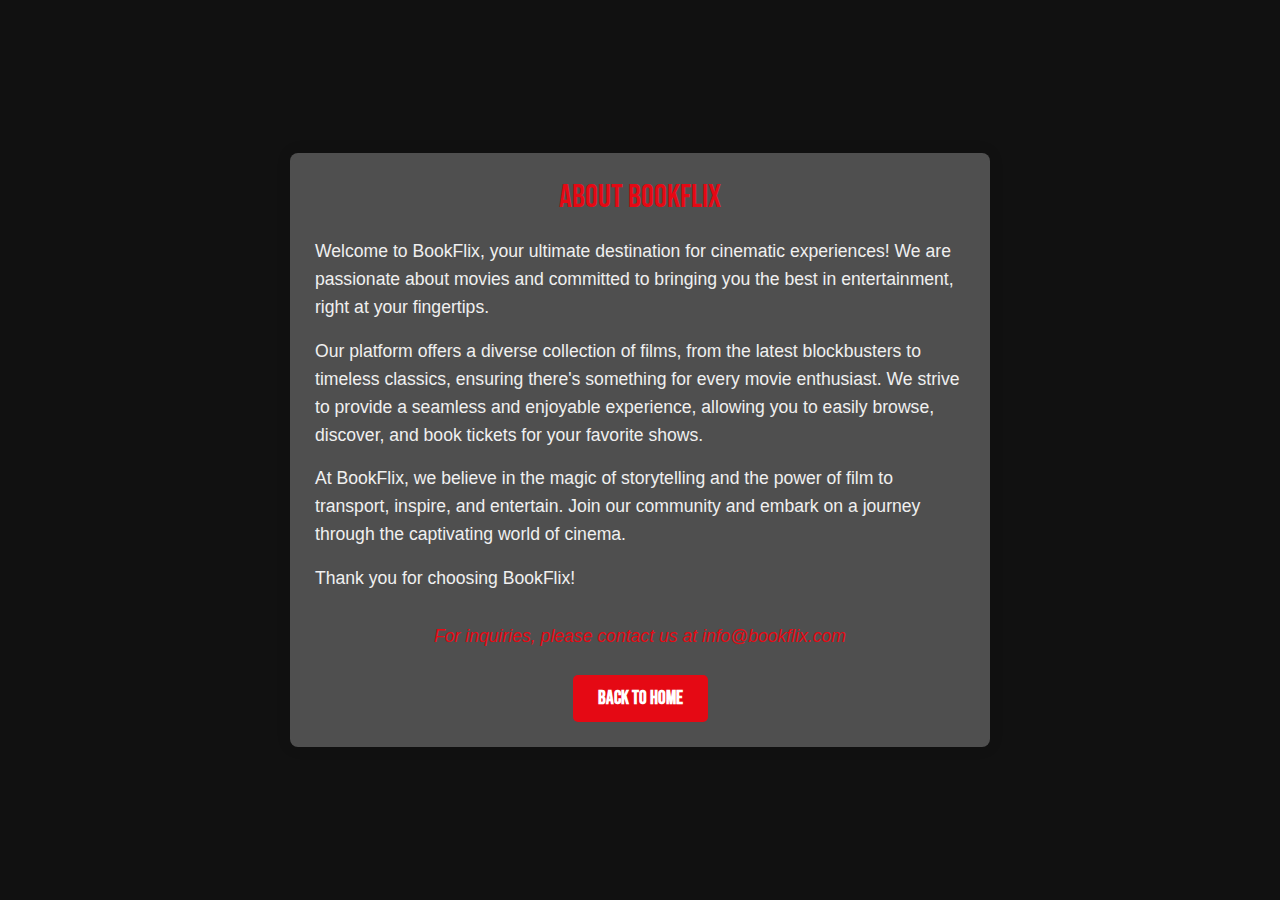
<file: pages/aboutUs.html>
<!DOCTYPE html>
<html lang="en">
<head>
    <meta charset="UTF-8" />
    <meta name="viewport" content="width=device-width, initial-scale=1.0">
    <link rel="stylesheet" href="../styles/aboutUs.css"> <title>About BookFlix</title>
</head>
<body>
    <section class="container">
        <header> About BookFlix</header>
        <div class="content-section">
            <p>Welcome to BookFlix, your ultimate destination for cinematic experiences! We are passionate about movies and committed to bringing you the best in entertainment, right at your fingertips.</p>

            <p>Our platform offers a diverse collection of films, from the latest blockbusters to timeless classics, ensuring there's something for every movie enthusiast. We strive to provide a seamless and enjoyable experience, allowing you to easily browse, discover, and book tickets for your favorite shows.</p>

            <p>At BookFlix, we believe in the magic of storytelling and the power of film to transport, inspire, and entertain. Join our community and embark on a journey through the captivating world of cinema.</p>

            <p>Thank you for choosing BookFlix!</p>
            <p class="contact-info">For inquiries, please contact us at info@bookflix.com</p>
        </div>
        <div class="button-container">
            <a href="index.html" class="back-home-button">Back to Home</a>
    </section>
</body>
</html>
</file>
<file: styles/aboutUs.css>
@import url('https://fonts.googleapis.com/css2?family=Bebas+Neue&display=swap');

* {
    margin: 0;
    padding: 0;
    box-sizing: border-box;
    font-family: 'Bebas Neue', sans-serif;
}

body {
    min-height: 100vh;
    display: flex;
    align-items: center;
    justify-content: center;
    background: #111;
    padding: 20px;
    color: white;
}

.container {
    position: relative;
    max-width: 700px;
    width: 100%;
    background: rgb(79, 79, 79);
    padding: 25px;
    border-radius: 8px;
    box-shadow: 0 0 15px rgba(0, 0, 0, 0.1);
}

.container header {
    font-size: 2rem;
    color: #E50914;
    font-weight: 500;
    text-align: center;
    margin-bottom: 20px;
}

.content-section p {
    font-size: 1.1em;
    line-height: 1.6;
    margin-bottom: 15px;
    color: #f0f0f0;
    font-family: Arial, sans-serif;
}

.content-section .contact-info {
    text-align: center;
    margin-top: 30px;
    font-style: italic;
    color: #E50914;
}

.button-container {
    width: 100%;
    text-align: center;
}

.back-home-button {
    display: inline-block;
    padding: 12px 25px;
    background-color: #E50914;
    color: white;
    text-decoration: none;
    border: none;
    border-radius: 5px;
    font-size: 1.2em;
    font-weight: bold;
    cursor: pointer;
    transition: background-color 0.3s ease, transform 0.1s ease;
    margin-top: 10px;
}

.back-home-button:hover {
    background-color: #ff0b18;
    transform: translateY(-2px);
}

@media screen and (max-width: 500px) {
    .container {
        padding: 15px;
    }
    .container header {
        font-size: 1.8rem;
    }
    .content-section p {
        font-size: 1em;
    }
}
</file>
